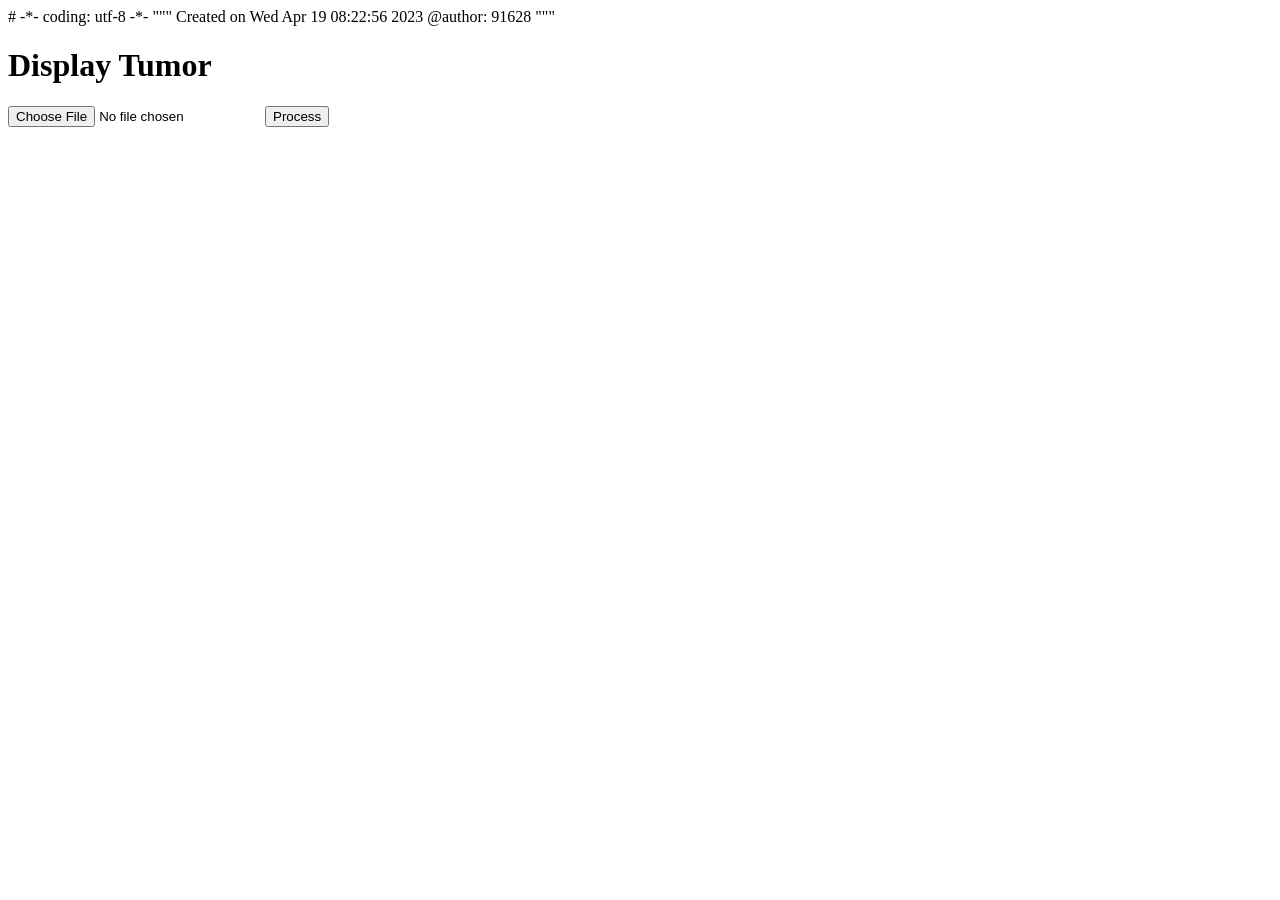
<file: src/Percentage/segmentation tumor/templates/index.html>
# -*- coding: utf-8 -*-
"""
Created on Wed Apr 19 08:22:56 2023

@author: 91628
"""

<!DOCTYPE html>
<html>
  <head>
    <title>Display Tumor</title>
  </head>
  <body>
    <h1>Display Tumor</h1>
    <form method="POST" action="{{ url_for('process') }}" enctype="multipart/form-data">
      <input type="file" name="file">
      <input type="submit" value="Process">
    </form>
  </body>
</html>
</file>
